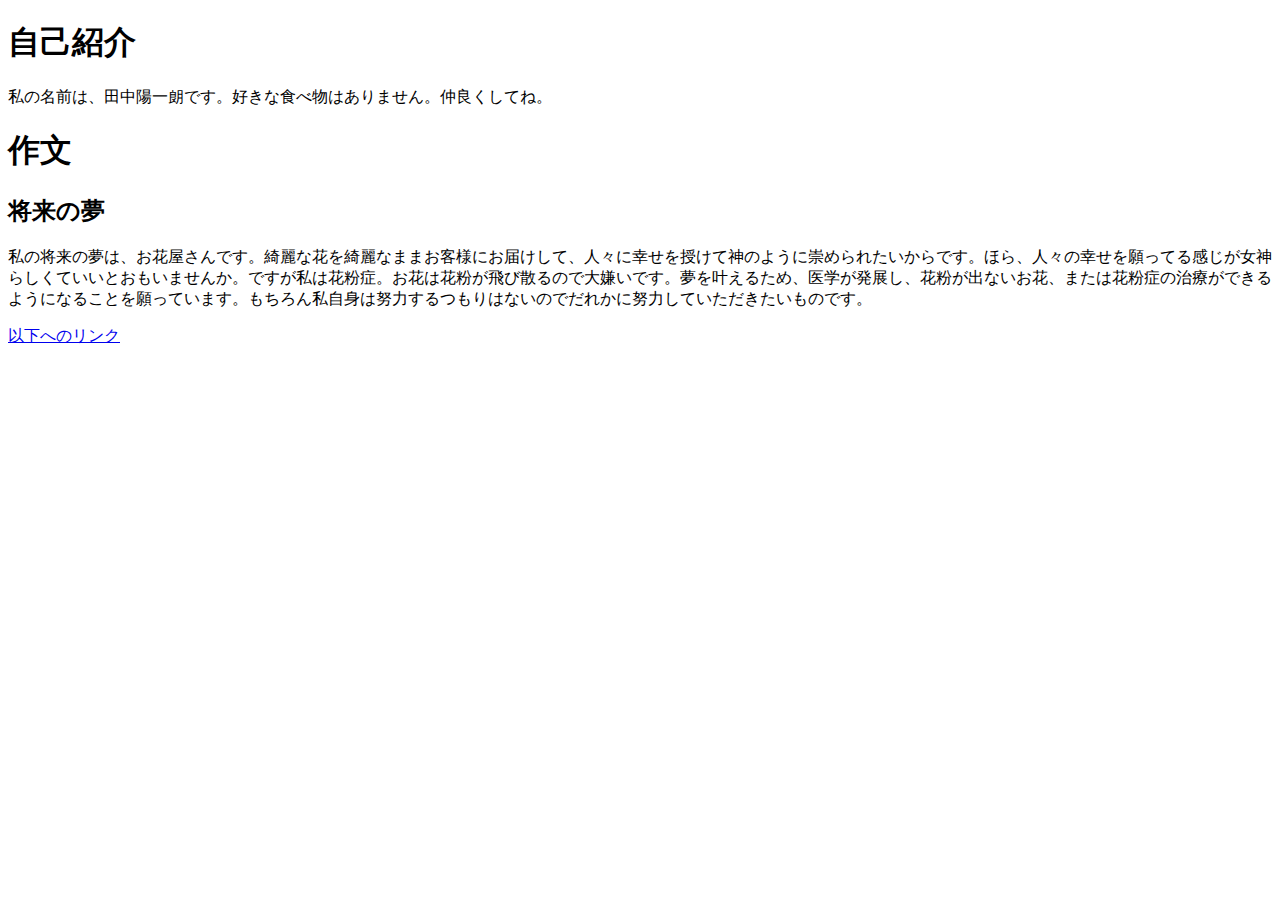
<file: index.html>
<!DOCTYPE html>
<html lang="en">
<head>
    <meta charset="UTF-8">
    <title>田中陽一朗の個人用ページ</title>
    <link rel="stylesheet" href="style.css">
</head>
<body>
<div id="app">
    <div class="view">
        <h1>
            自己紹介
        </h1>
        <p>
            私の名前は、田中陽一朗です。好きな食べ物はありません。仲良くしてね。
        </p>

        <h1>作文</h1>
        <h2>将来の夢</h2>
        <p>
            私の将来の夢は、お花屋さんです。綺麗な花を綺麗なままお客様にお届けして、人々に幸せを授けて神のように崇められたいからです。ほら、人々の幸せを願ってる感じが女神らしくていいとおもいませんか。ですが私は花粉症。お花は花粉が飛び散るので大嫌いです。夢を叶えるため、医学が発展し、花粉が出ないお花、または花粉症の治療ができるようになることを願っています。もちろん私自身は努力するつもりはないのでだれかに努力していただきたいものです。
        </p>

        <div class="link">
            <a href="http://bon22.garden.info.nara-k.ac.jp/~tanaka/himitsu.html">以下へのリンク</a>
        </div>
    </div>
</div>

</body>
</html>
</file>
<file: style.css>
/*@charset "UTF-8";*/
/*html, body {*/
/*    margin: 0;*/
/*}*/

/*#app {*/
/*    width: 100vw;*/
/*    height: 100vh;*/
/*    background-color: rgb(39, 38, 38);*/
/*    position: relative;*/
/*    overflow: hidden;*/
/*    z-index: -2;*/
/*}*/
/*#app:before {*/
/*    content: "";*/
/*    display: block;*/
/*    width: 140px;*/
/*    height: 300vh;*/
/*    position: absolute;*/
/*    top: 0;*/
/*    left: 1200px;*/
/*    background-color: rgb(65, 65, 65);*/
/*    transform-origin: top right;*/
/*    transform: rotate(30deg);*/
/*    z-index: -1;*/
/*}*/
/*#app:after {*/
/*    content: "";*/
/*    display: block;*/
/*    width: 100vw;*/
/*    height: 300vh;*/
/*    position: absolute;*/
/*    top: 0;*/
/*    left: 1200px;*/
/*    background-color: rgb(128, 127, 127);*/
/*    transform-origin: top left;*/
/*    transform: rotate(30deg) translate(110px, -100vh);*/
/*    z-index: -1;*/
/*}*/

/*.view {*/
/*    margin: 54px;*/
/*    color: white;*/
/*    font-family: "游ゴシック体", YuGothic, "游ゴシック", "Yu Gothic", sans-serif;*/
/*    font-weight: lighter;*/
/*    font-size: 23px;*/
/*    z-index: 1;*/
/*}*/

/*h1 {*/
/*    color: white;*/
/*    font-size: 54px;*/
/*}*/

/*h2 {*/
/*    color: white;*/
/*    font-size: 48px;*/
/*}*/

/*.link {*/
/*    z-index: 100;*/
/*}*/
/*!*# sourceMappingURL=style.css.map *!*/
</file>
